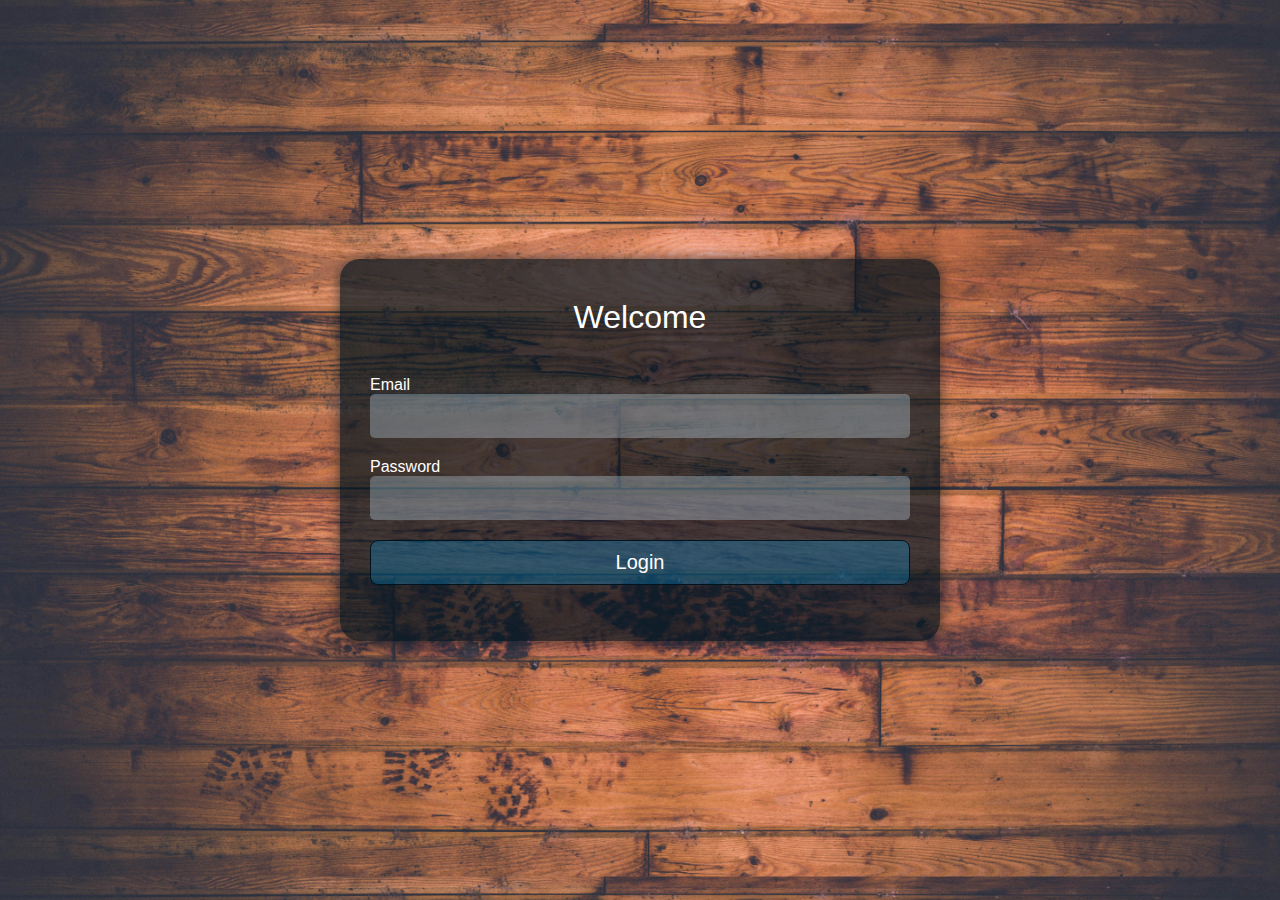
<file: index.html>
<html lang="en">
<head>
    <meta charset="UTF-8">
    <meta name="viewport" content="width=device-width, initial-scale=1.0">
    <title>Login Form</title>
    <link rel="stylesheet" href="styles.css">
</head>
<body>
    <div class="full-screen-container">
        <div class="login-container">
            <h1 class="login-title">
                Welcome
            </h1>
            <form class="form" method="post" >
                <div class="input-group ">
                    <label for="email">Email
                    </label>
                    <input type="email" name="email" id="email">
                    <span class="message ">Valid Email</span>
                </div>
                <div class="input-group  ">
                    <label for="password">Password</label>
                    <input type="password" name="password" id="password">
                    <span class="message "> Incorrect Password</span>
                </div>
                <button type="submit" class="login-button">Login</button>
            </form>
        </div>
    </div>
</body>
</html>
</file>
<file: styles.css>
*, *::before, *::after{
    box-sizing: border-box;
    font-family: Arial, Helvetica, sans-serif;
}
:root{
    --primary-light-hsl:200, 100%, 91%;
    --primary-hsl:200, 100%, 50%;
    --primary-dark-hsl:200, 100%, 6%;
    --success-hsl: 100,60%,50%;
    --error-hsl: 0,60%, 50%;
}

.full-screen-container{
    background-image: url(background.jpg);
    height: 100vh; /*to make image more big */
    width: 100vw;
    background-size: contain; /* much of the image is visible*/
    background-position: center; /* better positing*/
    /* flex to center elements*/
    display: flex;
    justify-content: center;
    align-items: center;
}
/* remove margin created by the image*/
body{
    margin: 0;
}
.login-title{
    margin: 0;
    color: white;
    text-align: center;
    font-size: 2rem;
    font-weight: normal; /*remove h1 default bolding style*/
}
.login-container{
    --color: hsl(var(--primary-dark-hsl), .7);
    background-color: hsl(var(--primary-dark-hsl),.7);
    box-shadow: 0 0 15px 0 var(--color);  /* 0 offset on both direction, 15px blur and 0 spread*/
    padding: 40px 30px;
    width: 80%; /* this is the default widht, */
    max-width: 600px;/* but if we have a bigger screen, we dont want it to be more than 600px*/
    border-radius: 20px;
}
.form{
    display: flex;
    flex-direction: column;
    gap: 20px;
    margin-top: 40px;
}
.input-group{
    display: flex;
    flex-direction: column; /* aligns items */
}
.input-group label{
    color: white;
    font-weight: lighter;

}
.input-group input{
    padding: .5rem;
    font-size: 1.5rem;
    background-color: hsl(var(--primary-light-hsl), .3);
    outline: none;
    border-radius: 5px;
    border: none;
    font-weight: lighter;
}
.input-group.success input{
    box-shadow: 0 0 0 1px hsl(var(--success-hsl));
}
.input-group.error input{
    box-shadow: 0 0 0 1px hsl(var(--error-hsl));
}
.input-group input:focus{
    box-shadow: 0 0 0 1px hsl(var(--primary-hsl));
}
.input-group .message{
    display: none;
    font-size: .75rem;
    font-weight: lighter;
}
.input-group.success .message,
.input-group.error .message
{
display: block;
}

.input-group.error .message{
    color: hsl(var(--error-hsl));
}
.input-group.success .message{
    color: hsl(var(--success-hsl));
}
.login-button{
    padding: .5em 1em;
    font-size: 1.25em;
    font-weight: lighter;
    background-color: hsl(var(--primary-hsl), .25);
    border-radius: 8px;
    color: white;
    border: 1px solid hsl(var(--primary-dark-hsl));
    outline: none;
    cursor: pointer;
}
.login-button:hover,
.login-button:focus{
    background-color: hsl(var(--primary-hsl), .45);
}
</file>
